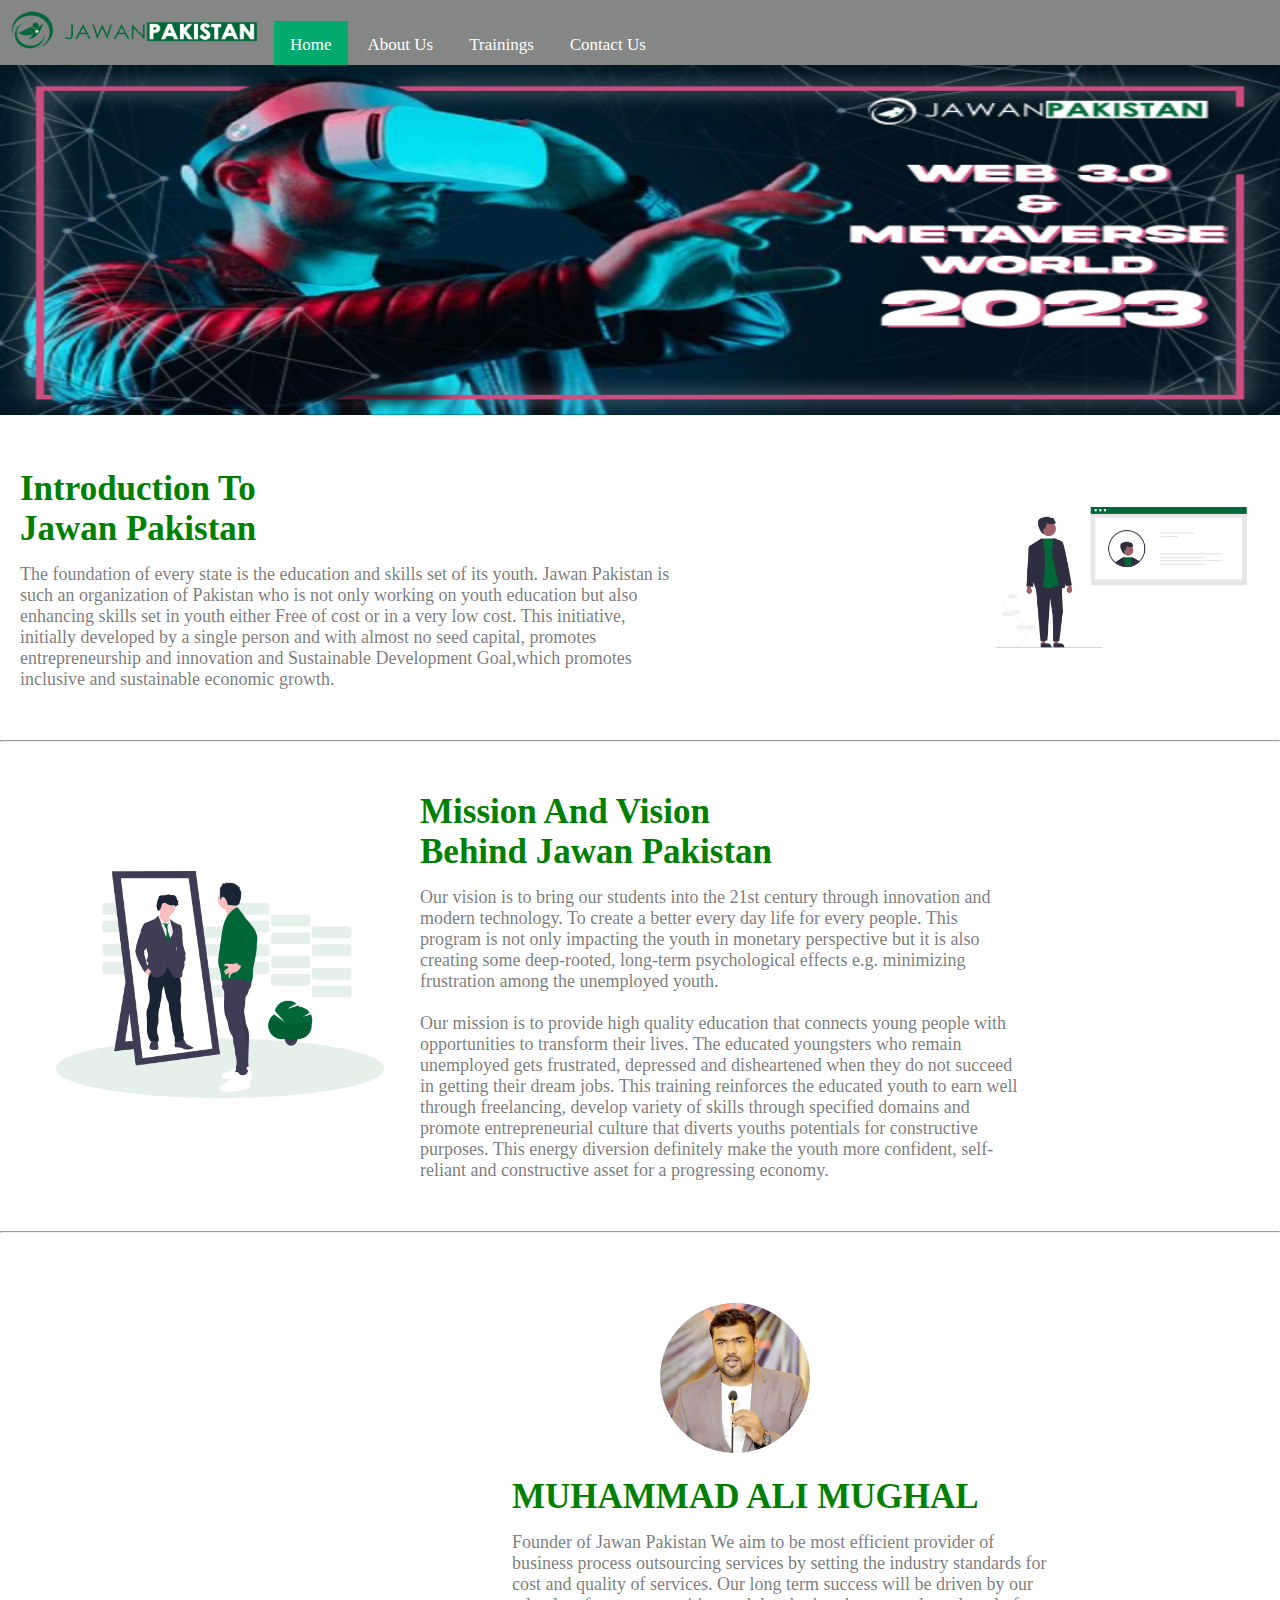
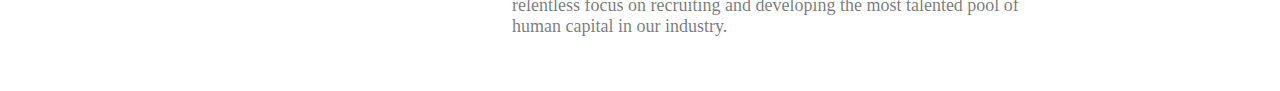
<file: index.html>
<!DOCTYPE html>
<html lang="en">

<head>
    <meta charset="UTF-8">
    <meta http-equiv="X-UA-Compatible" content="IE=edge">
    <meta name="viewport" content="width=device-width, initial-scale=1.0">
    <title>Metaverse Web.3</title>

    <link rel="stylesheet" href="style.css">
</head>

<body>
    <div class="topnav">
        <img class="topimg" src="images/00.png" alt="jawanPak Logo">
        <a class="active" href="#home">Home</a>
        <a href="about.html">About Us</a>
        <a href="#Tranings">Trainings</a>
        <a href="contact.html">Contact Us</a>
    </div>

    <img id="imag" src="images/webjawan.jpg" alt="web.3 by jawan pak">
    <div class="container">
        <div class="text">

            <h1><strong>Introduction To <br>Jawan Pakistan </strong></h1>
            <p>The foundation of every state is the education and skills set of its youth.
                Jawan Pakistan is such an organization of Pakistan who is not only working
                on youth education but also enhancing skills set in youth either Free of cost
                or in a very low cost. This initiative, initially developed by a single person
                and with almost no seed capital, promotes entrepreneurship and innovation and
                Sustainable Development Goal,which promotes inclusive and sustainable economic growth.
            </p>
        </div>
        <div>
            <img class="imgs" src="images/1.png" alt="Introduction men" width="40%" height="250px">
        </div>

    </div>
    <hr style="margin-top: 50px; margin-bottom: 50px;">

    <div class="container">
        <div class="text">
            <img src="images/2.png" alt="meet image" width="400px" height="100%">
        </div>
        <div>
            <h1><strong> Mission And Vision <br>
                    Behind Jawan Pakistan</strong></h1>
            <p>Our vision is to bring our students into the 21st century through
                innovation and modern technology. To create a better every day life
                for every people. This program is not only impacting the youth in
                monetary perspective but it is also creating some deep-rooted,
                long-term psychological effects e.g. minimizing frustration among
                the unemployed youth. <br><br>

                Our mission is to provide high quality education that connects
                young people with opportunities to transform their lives.
                The educated youngsters who remain unemployed gets frustrated,
                depressed and disheartened when they do not succeed in getting
                their dream jobs. This training reinforces the educated youth
                to earn well through freelancing, develop variety of skills through
                specified domains and promote entrepreneurial culture that diverts
                youths potentials for constructive purposes. This energy diversion
                definitely make the youth more confident,
                self-reliant and constructive asset for a progressing economy.</p>
        </div>
    </div>
    <hr style="margin-top: 50px; margin-bottom: 50px;">
    <div>
        <div><img id="imgercorner" src="images/3.jpg" alt="image Sir M.Ali Mughal"></div>
        <div style="margin-left: 40%;">
            <h1 style="color: green; font-size: 35px;"><strong>MUHAMMAD ALI MUGHAL</strong></h1>
            <p>Founder of Jawan Pakistan We aim to be most efficient provider of business process outsourcing services
                by setting the industry
                standards for cost and quality of services. Our long term success will be driven by our relentless focus
                on recruiting and developing
                the most talented pool of human capital in our industry.
            </p>
        </div>
    </div>
    <br><br><br>

</body>

</html>
</file>
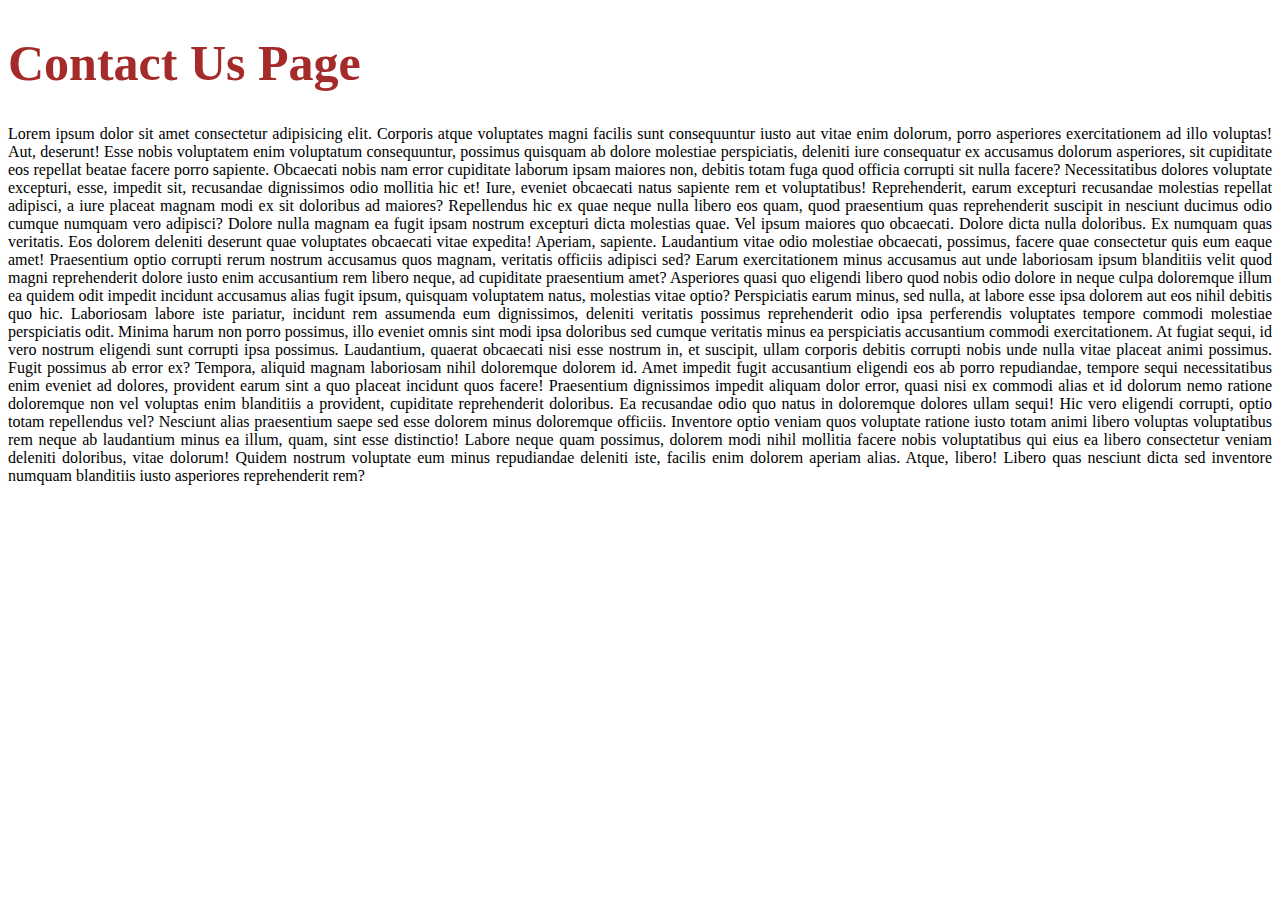
<file: contact.html>
<!DOCTYPE html>
<html lang="en">
<head>
    <meta charset="UTF-8">
    <meta http-equiv="X-UA-Compatible" content="IE=edge">
    <meta name="viewport" content="width=device-width, initial-scale=1.0">
    <title>Contact us
    </title>
    <style>
      h1{
        color: brown ;
        font-size: 50px;
        }
        p{
          text-align: justify;
        }
    </style>
</head>
<body>
    <h1>Contact Us Page</h1>
    <p>Lorem ipsum dolor sit amet consectetur adipisicing elit. Corporis atque voluptates magni facilis sunt consequuntur iusto aut vitae enim dolorum, porro asperiores exercitationem ad illo voluptas! Aut, deserunt! Esse nobis voluptatem enim voluptatum consequuntur, possimus quisquam ab dolore molestiae perspiciatis, deleniti iure consequatur ex accusamus dolorum asperiores, sit cupiditate eos repellat beatae facere porro sapiente. Obcaecati nobis nam error cupiditate laborum ipsam maiores non, debitis totam fuga quod officia corrupti sit nulla facere? Necessitatibus dolores voluptate excepturi, esse, impedit sit, recusandae dignissimos odio mollitia hic et! Iure, eveniet obcaecati natus sapiente rem et voluptatibus! Reprehenderit, earum excepturi recusandae molestias repellat adipisci, a iure placeat magnam modi ex sit doloribus ad maiores? Repellendus hic ex quae neque nulla libero eos quam, quod praesentium quas reprehenderit suscipit in nesciunt ducimus odio cumque numquam vero adipisci? Dolore nulla magnam ea fugit ipsam nostrum excepturi dicta molestias quae. Vel ipsum maiores quo obcaecati. Dolore dicta nulla doloribus. Ex numquam quas veritatis. Eos dolorem deleniti deserunt quae voluptates obcaecati vitae expedita! Aperiam, sapiente. Laudantium vitae odio molestiae obcaecati, possimus, facere quae consectetur quis eum eaque amet! Praesentium optio corrupti rerum nostrum accusamus quos magnam, veritatis officiis adipisci sed? Earum exercitationem minus accusamus aut unde laboriosam ipsum blanditiis velit quod magni reprehenderit dolore iusto enim accusantium rem libero neque, ad cupiditate praesentium amet? Asperiores quasi quo eligendi libero quod nobis odio dolore in neque culpa doloremque illum ea quidem odit impedit incidunt accusamus alias fugit ipsum, quisquam voluptatem natus, molestias vitae optio? Perspiciatis earum minus, sed nulla, at labore esse ipsa dolorem aut eos nihil debitis quo hic. Laboriosam labore iste pariatur, incidunt rem assumenda eum dignissimos, deleniti veritatis possimus reprehenderit odio ipsa perferendis voluptates tempore commodi molestiae perspiciatis odit. Minima harum non porro possimus, illo eveniet omnis sint modi ipsa doloribus sed cumque veritatis minus ea perspiciatis accusantium commodi exercitationem. At fugiat sequi, id vero nostrum eligendi sunt corrupti ipsa possimus. Laudantium, quaerat obcaecati nisi esse nostrum in, et suscipit, ullam corporis debitis corrupti nobis unde nulla vitae placeat animi possimus. Fugit possimus ab error ex? Tempora, aliquid magnam laboriosam nihil doloremque dolorem id. Amet impedit fugit accusantium eligendi eos ab porro repudiandae, tempore sequi necessitatibus enim eveniet ad dolores, provident earum sint a quo placeat incidunt quos facere! Praesentium dignissimos impedit aliquam dolor error, quasi nisi ex commodi alias et id dolorum nemo ratione doloremque non vel voluptas enim blanditiis a provident, cupiditate reprehenderit doloribus. Ea recusandae odio quo natus in doloremque dolores ullam sequi! Hic vero eligendi corrupti, optio totam repellendus vel? Nesciunt alias praesentium saepe sed esse dolorem minus doloremque officiis. Inventore optio veniam quos voluptate ratione iusto totam animi libero voluptas voluptatibus rem neque ab laudantium minus ea illum, quam, sint esse distinctio! Labore neque quam possimus, dolorem modi nihil mollitia facere nobis voluptatibus qui eius ea libero consectetur veniam deleniti doloribus, vitae dolorum! Quidem nostrum voluptate eum minus repudiandae deleniti iste, facilis enim dolorem aperiam alias. Atque, libero! Libero quas nesciunt dicta sed inventore numquam blanditiis iusto asperiores reprehenderit rem?
    </p>
</body>
</html>
</file>
<file: style.css>
/* Add a black background color to the top navigation */
.topnav {
  background-color: rgba(19, 21, 21, 0.516);
  overflow: hidden;
  padding: 10px;


}

/* Style the links inside the navigation bar */
.topnav a {

  color: white;
  text-align: center;
  padding: 14px 16px;
  text-decoration: none;
  font-size: 17px;
}

/* Change the color of links on hover */
.topnav a:hover {
  background-color: #ddd;
  color: black;
}

/* Add a color to the active/current link */
.topnav a.active {
  background-color: #04AA6D;
  color: white;
}

.topimg {
  width: 250px;
  height: 40px;
  padding-right: 10px;


}

* {
  margin: 0;
  padding: 0;
}


#imag {
  width: 100%;
  height: 350px;
  margin-bottom: 50px;
}

.container {
  display: flex;
  align-items: center;
  justify-self: start;

}

.imgs {
  width: 100%;
  height: 100%;

}

.text {
  margin-left: 20px;
}

h1 {
  font-size: 35px;
  color: green;
}

p {
  margin-top: 15px;
  text-align: left;
  width: 70%;
  color:
    rgba(27, 28, 29, 0.6);
  font-size: 18px;
}

#imgercorner {
  border-radius: 100px;
  padding: 20px;
  margin-left: 50%;
  width: 150px;
  height: 150px;
  align-items: center;
}
</file>
